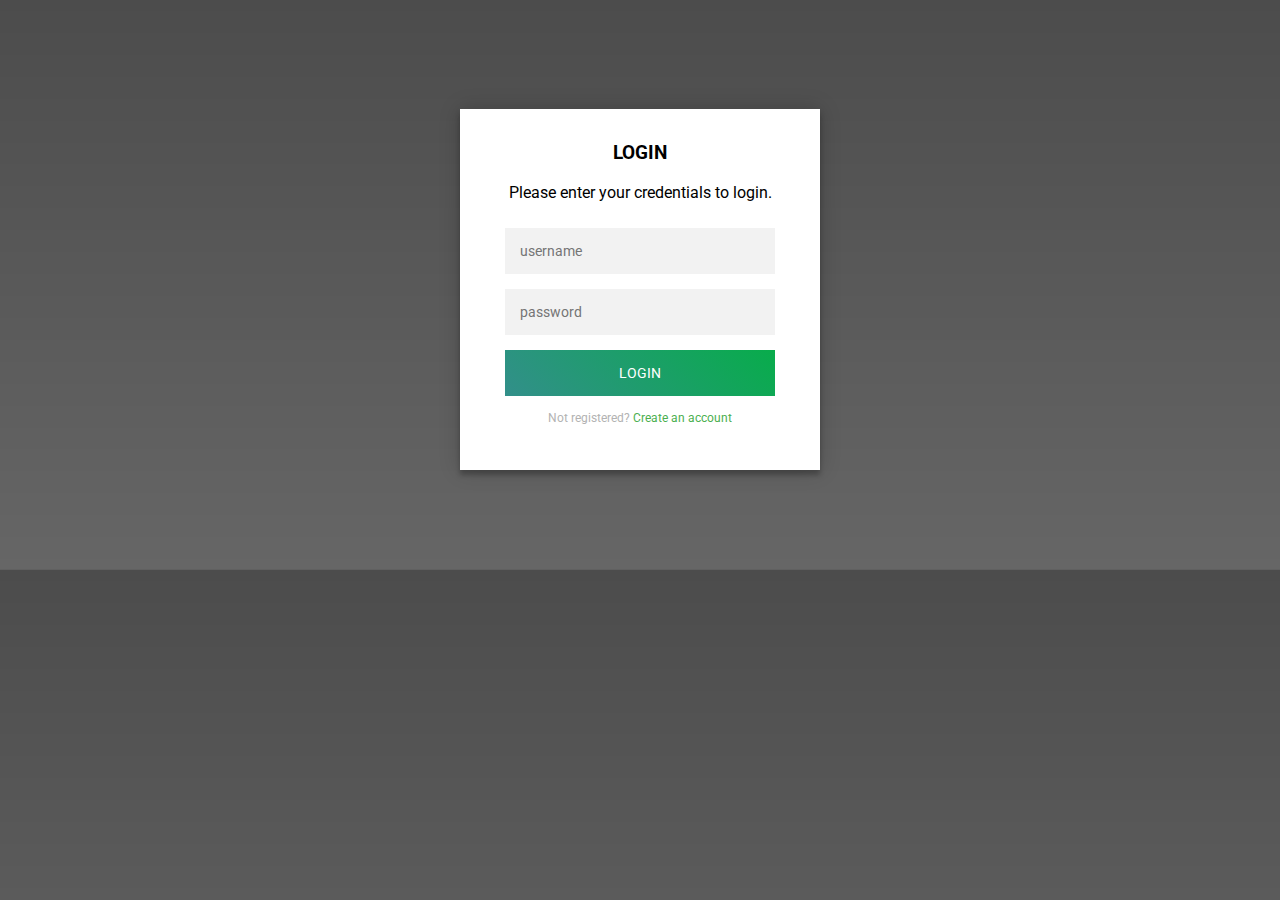
<file: login.html>
<!DOCTYPE html>
<html>
<head>
<link rel="stylesheet" href="login.css">
<title> login-page </title>
</head>
<body>
  <body>
    <div class="login-page">
      <div class="form">
        <div class="login">
          <div class="login-header">
            <h3>LOGIN</h3>
            <p>Please enter your credentials to login.</p>
          </div>
        </div>
        <form class="login-form">
          <input type="text" placeholder="username"/>
          <input type="password" placeholder="password"/>
          <button>login</button>
          <p class="message">Not registered? <a href="#">Create an account</a></p>
        </form>
      </div>
    </div>
</body>
</body>
</html>
</file>
<file: login.css>
@import url(https://fonts.googleapis.com/css?family=Roboto:300);
header .header{
  background-color: #fff;
  height: 45px;
}
header a img{
  width: 134px;
margin-top: 4px;
}
.login-page {
  width: 360px;
  padding: 8% 0 0;
  margin: auto;
}
.login-page .form .login{
  margin-top: -31px;
margin-bottom: 26px;
}
.form {
  position: relative;
  z-index: 1;
  background: #FFFFFF;
  max-width: 360px;
  margin: 0 auto 100px;
  padding: 45px;
  text-align: center;
  box-shadow: 0 0 20px 0 rgba(0, 0, 0, 0.2), 0 5px 5px 0 rgba(0, 0, 0, 0.24);
}
.form input {
  font-family: "Roboto", sans-serif;
  outline: 0;
  background: #f2f2f2;
  width: 100%;
  border: 0;
  margin: 0 0 15px;
  padding: 15px;
  box-sizing: border-box;
  font-size: 14px;
}
.form button {
  font-family: "Roboto", sans-serif;
  text-transform: uppercase;
  outline: 0;
  background-color: #328f8a;
  background-image: linear-gradient(45deg,#328f8a,#08ac4b);
  width: 100%;
  border: 0;
  padding: 15px;
  color: #FFFFFF;
  font-size: 14px;
  -webkit-transition: all 0.3 ease;
  transition: all 0.3 ease;
  cursor: pointer;
}
.form .message {
  margin: 15px 0 0;
  color: #b3b3b3;
  font-size: 12px;
}
.form .message a {
  color: #4CAF50;
  text-decoration: none;
}

.container {
  position: relative;
  z-index: 1;
  max-width: 300px;
  margin: 0 auto;
}

body {
    background-image: linear-gradient(rgba(0, 0, 0, 0.7), rgba(0, 0, 0, 0.6)), url('https://comprenew.org/wp-content/uploads/2022/02/Refurbished-Key-to-Sustainable-Tech.png');
 object-fit: cover;
 background-position: center;
    font-family: "Roboto", sans-serif;
  -webkit-font-smoothing: antialiased;
  -moz-osx-font-smoothing: grayscale;
}
</file>
